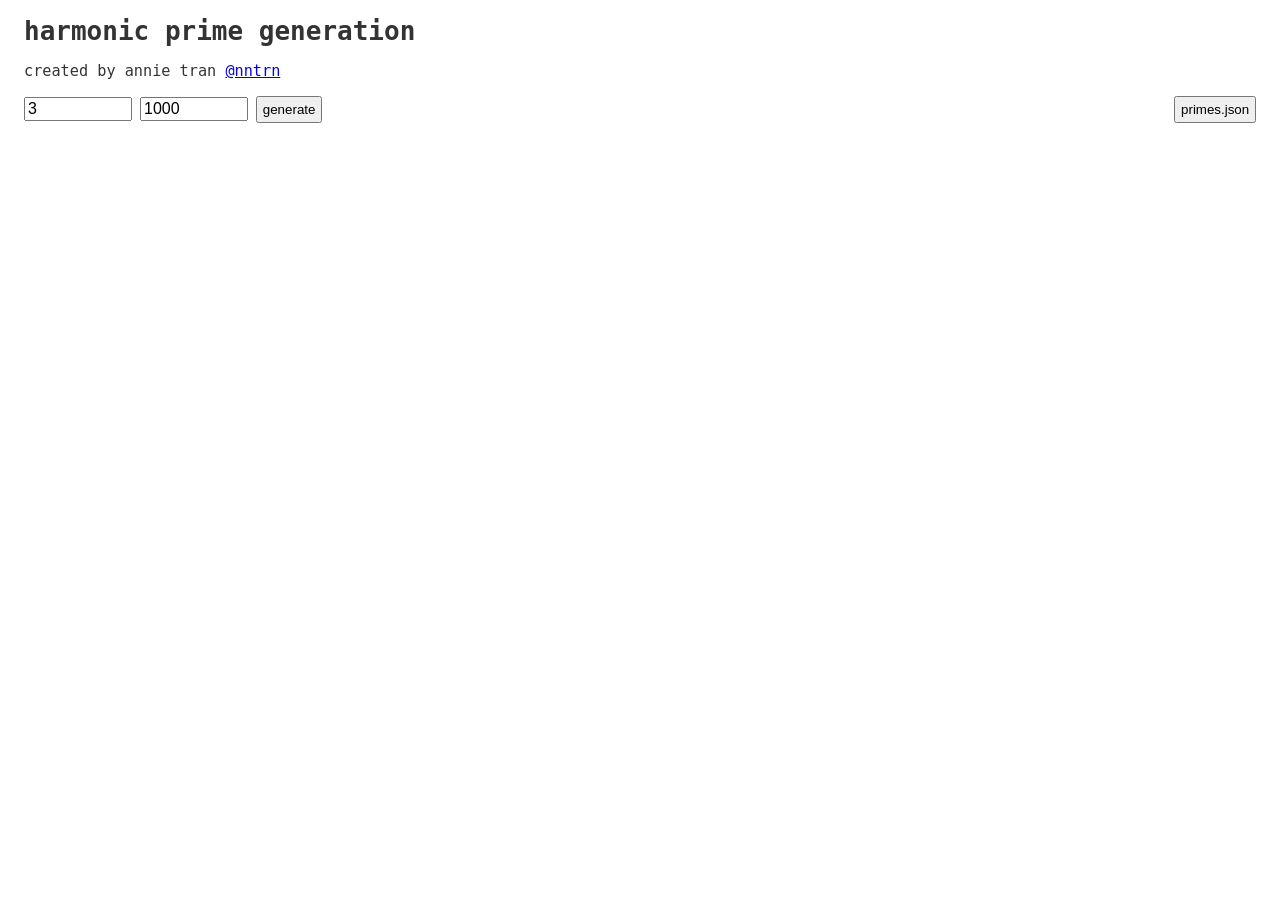
<file: index.html>
<!DOCTYPE html>
<html>
<head>
  <meta charset="utf-8" />
  <meta name="viewport" content="width=device-width, initial-scale=1.0, user-scalable=yes" />
  <meta name="author" content="Annie Tran" />
  <title>harmonic primes by @nntrn</title>
  <link href="style.css" rel="stylesheet" />
</head>
<body>
  <h1>harmonic prime generation</h1>
  <h3>created by annie tran <a href="https://github.com/nntrn/harmonic-primes">@nntrn</a></h3>
  <div class="row">
    <div class="form">
      <input id="minprime" type="number" min="1" step="10000" value="3" />
      <input id="maxprime" type="number" min="1" step="10000" value="1000" />
      <button onclick="genPrimes()">generate</button>
    </div>
    <div><button onclick="save()">primes.json</button></div>
  </div>
  <div class="flex">
    <div id="gb" class="block"></div>
    <div id="primecode" class="block"></div>
  </div>
  <script src="script.js"></script>
</html>
</file>
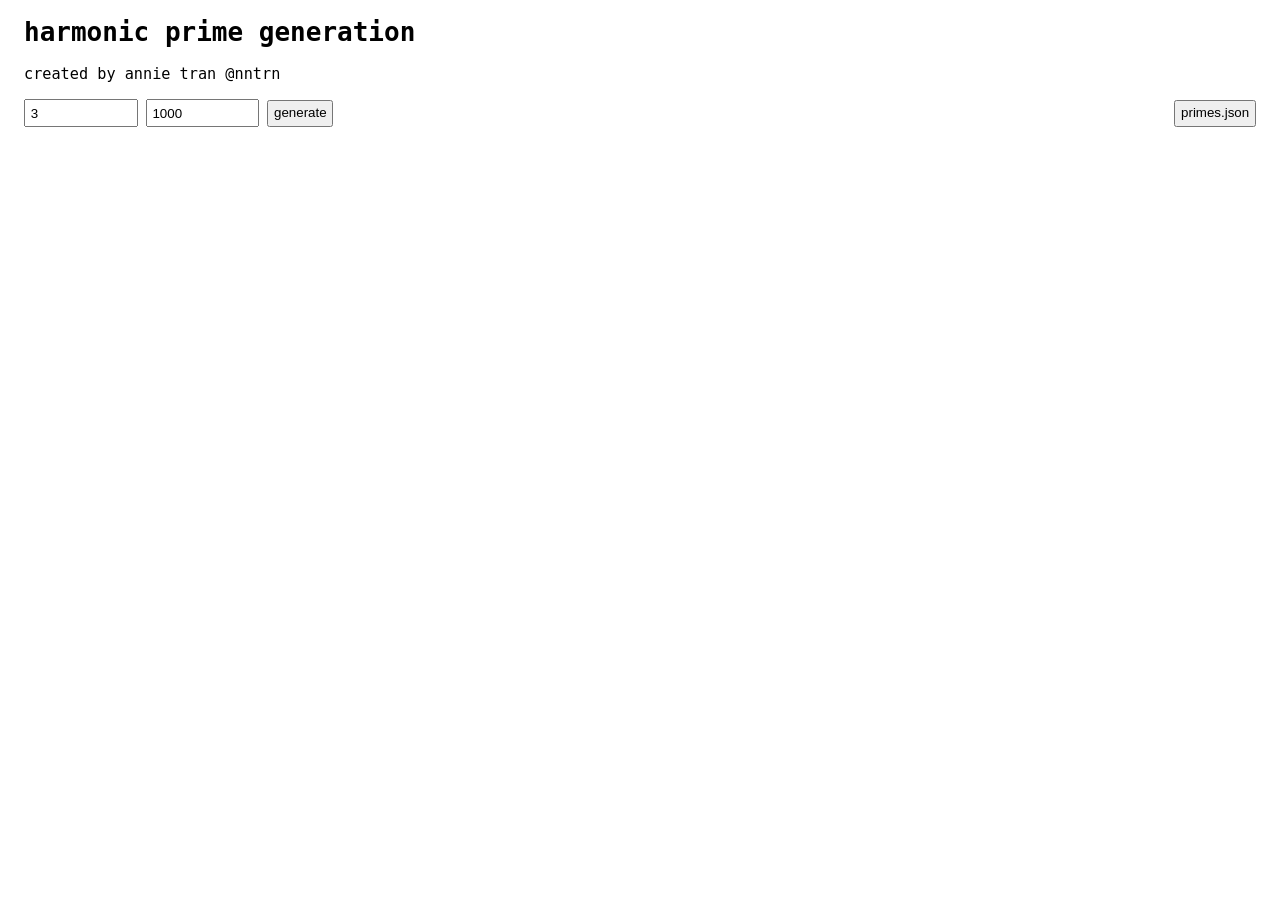
<file: public/index.html>
<!DOCTYPE html>
<html>
<head>
  <meta charset="utf-8" />
  <meta name="viewport" content="width=device-width, initial-scale=1.0, user-scalable=yes" />
  <meta name="author" content="Annie Tran" />
  <title>harmonic primes by @nntrn</title>
  <!-- <link href="style.css" rel="stylesheet" /> -->
<style>
body{--counterw:26px;--counterh:26px;padding:0;margin:0 .25in;scrollbar-width:thin;font-family:monospace}
button,input{padding:.3rem;line-height:1;max-width:100px}
body{display:block;position:relative;scrollbar-width:thin}
#primes{--cols:15;break-inside:avoid;display:inline-grid;grid-template-columns:repeat(var(--cols),1fr);justify-items:stretch;max-height:500px;overflow:scroll;scrollbar-width:none;overflow-x:scroll;max-width:100%}
.form{display:flex;flex-wrap:wrap;gap:0.25rem 0.5rem;margin:0;align-items:center}
[hidden]{display:none!important}
.flex{display:flex;gap:2rem;scrollbar-width:none}
#gb{white-space:pre;tab-size:8}
.box{display:flex;width:50vw;overflow-y:scroll;scrollbar-width:none;scrollbar-width:none}
pre{flex:1;word-break:break-word;white-space:pre-wrap;font-size:.9em;overflow-y:scroll;scrollbar-width:none;margin-top:0;overflow-x:hidden;background:#fff}
.box:last-child pre{scrollbar-width:none}
h3{font-family:monospace;font-weight:500}
.box{flex:1}
.row{display:flex;justify-content:space-between;align-content:center;align-items:center;margin:1rem 0;margin-bottom:2rem}
#primecode span{position:relative}
#primecode span[data-n]:hover{color:blue}
#primecode span[data-n]:hover:after{content:"n=" attr(data-n);position:absolute;top:-1.5rem;white-space:pre;left:0;background:#222;color:#fff;border-radius:3px;font-size:.9em;padding:.1rem .35rem;
display:flex;margin:auto}
@media (max-width:650px){
body{--counterw:20px;--counterh:20px}
.flex{flex-direction:column}
.box{width:100%}
}
@media (min-width:710px) {
  .primes{flex:2}
}
@media (max-width:700px) and (min-height:300px){
.groupby{flex:2}
.groupby *{columns:2;display:block;max-height:unset;column-gap:1in;column-fill:balance}
}    
</style>
</head>
<body>
  <h1>harmonic prime generation</h1>
  <h3>created by annie tran @nntrn</h3>
  <div class="row">
    <div class="form">
      <input id="minprime" type="number" min="1" step="10000" value="3" />
      <input id="maxprime" type="number" min="1" step="10000" value="1000" />
      <button onclick="genPrimes()">generate</button>
    </div>
    <div><button onclick="save()">primes.json</button></div>
  </div>
  <div class="flex">
    <div class="box groupby">
      <pre id="gb"></pre>
    </div>
    <div class="box primes">
      <pre id="primecode"></pre>
    </div>
  </div>
  <script src="script.js"></script>
</html>
</file>
<file: style.css>
html{text-size-adjust:none;-webkit-text-size-adjust:none;-moz-text-size-adjust:none;-ms-text-size-adjust:none;scrollbar-width:thin}
body{padding:0;margin:0 .25in;scrollbar-width:thin;font-family:monospace}
body{display:block;position:relative;scrollbar-width:thin;color:#333}
h1{margin:1rem 0}
h3{font-weight:500;margin:0}
button,input{line-height:1;max-width:100px}
button{padding:.3rem}
input{font-size:16px}
.form{display:flex;flex-wrap:wrap;gap:0.25rem 0.5rem;margin:0;align-items:center}
.flex{display:flex;gap:3rem;scrollbar-width:none}
.block{word-break:break-word;font-size:.85rem;overflow-y:scroll;scrollbar-width:none;margin-top:0;overflow-x:hidden;;overflow-y:scroll;scrollbar-width:none;scrollbar-width:none;position: relative;}
.block:last-child pre{scrollbar-width:none}
.row{display:flex;justify-content:space-between;align-content:center;align-items:center;margin:1rem 0;margin-bottom:2rem}
#gb{tab-size:8;white-space:pre;columns:1;flex:1}
#primecode{flex:2}
#primecode div:not(:first-child) {margin-top:1rem}
#primecode span{position:relative;z-index:1111}
#primecode span[data-n]:hover{color:#00f}
#primecode span[data-n]:hover:after{content:"n=" attr(data-n);position:absolute;top:-1.25rem;white-space:pre;left:0;background:#222;color:#fff;border-radius:3px;font-size:.7rem;padding:.1rem .35rem;display:flex;margin:auto}
@media (max-width:705px){
body{--counterw:20px;--counterh:20px}
.flex{flex-direction:column}
#gb{columns:2;column-fill:balance;column-gap:.8in}
}
</file>
<file: public/style.css>
body{--counterw:26px;--counterh:26px;padding:0;margin:0 .25in;scrollbar-width:thin;font-family:monospace}
button,input{padding:.3rem;line-height:1;max-width:100px}
body{display:block;position:relative;scrollbar-width:thin}
#primes{--cols:15;break-inside:avoid;display:inline-grid;grid-template-columns:repeat(var(--cols),1fr);justify-items:stretch;max-height:500px;overflow:scroll;scrollbar-width:none;overflow-x:scroll;max-width:100%}
.form{display:flex;flex-wrap:wrap;gap:0.25rem 0.5rem;margin:0;align-items:center}
[hidden]{display:none!important}
.flex{display:flex;gap:2rem;scrollbar-width:none}
#gb{white-space:pre;tab-size:8}
.box{display:flex;width:50vw;overflow-y:scroll;scrollbar-width:none;scrollbar-width:none}
pre{flex:1;word-break:break-word;white-space:pre-wrap;font-size:.9em;overflow-y:scroll;scrollbar-width:none;margin-top:0;overflow-x:hidden;background:#fff}
.box:last-child pre{scrollbar-width:none}
h3{font-family:monospace;font-weight:500}
.box{flex:1}
.row{display:flex;justify-content:space-between;align-content:center;align-items:center;margin:1rem 0;margin-bottom:2rem}
#primecode span{position:relative}
#primecode span[data-n]:hover{color:blue}
#primecode span[data-n]:hover:after{content:"n=" attr(data-n);position:absolute;top:-1.5rem;white-space:pre;left:0;background:#222;color:#fff;border-radius:3px;font-size:.9em;padding:.1rem .35rem;
display:flex;margin:auto}
@media (max-width:650px){
body{--counterw:20px;--counterh:20px}
.flex{flex-direction:column}
.box{width:100%}
}
@media (min-width:710px) {
  .primes{flex:2}
}
@media (max-width:700px) and (min-height:300px){
.groupby{flex:2}
.groupby *{columns:2;display:block;max-height:unset;column-gap:1in;column-fill:balance}
}
</file>
